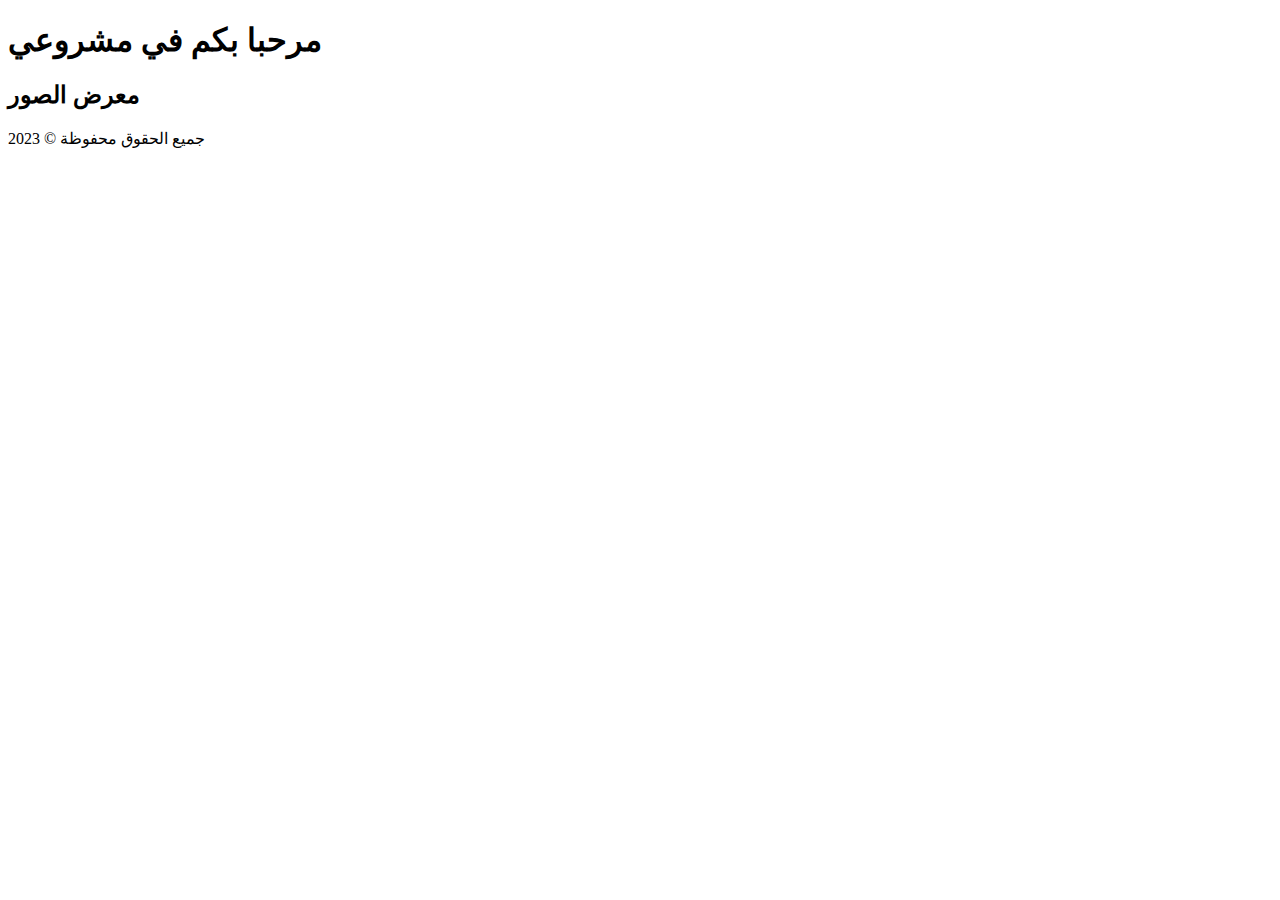
<file: [project-name]/index.html>
<!DOCTYPE html>
<html lang="ar">
<head>
    <meta charset="UTF-8">
    <meta name="viewport" content="width=device-width, initial-scale=1.0">
    <title>مشروعي</title>
    <link rel="stylesheet" href="css/style.css">
    <script src="js/script.js" defer></script>
</head>
<body>
    <header>
        <h1>مرحبا بكم في مشروعي</h1>
    </header>
    
    <main>
        <section class="todo-app">
            <h2>معرض الصور</h2>
            <div class="todo-app-gallery">
                <!-- سيتم إضافة الصور هنا بواسطة JavaScript -->
            </div>
        </section>
    </main>

    <footer>
        <p>جميع الحقوق محفوظة &copy; 2023</p>
    </footer>
</body>
</html>
</file>
<file: [project-name]/css/style.css>
/* This file is intentionally left blank. */
</file>
